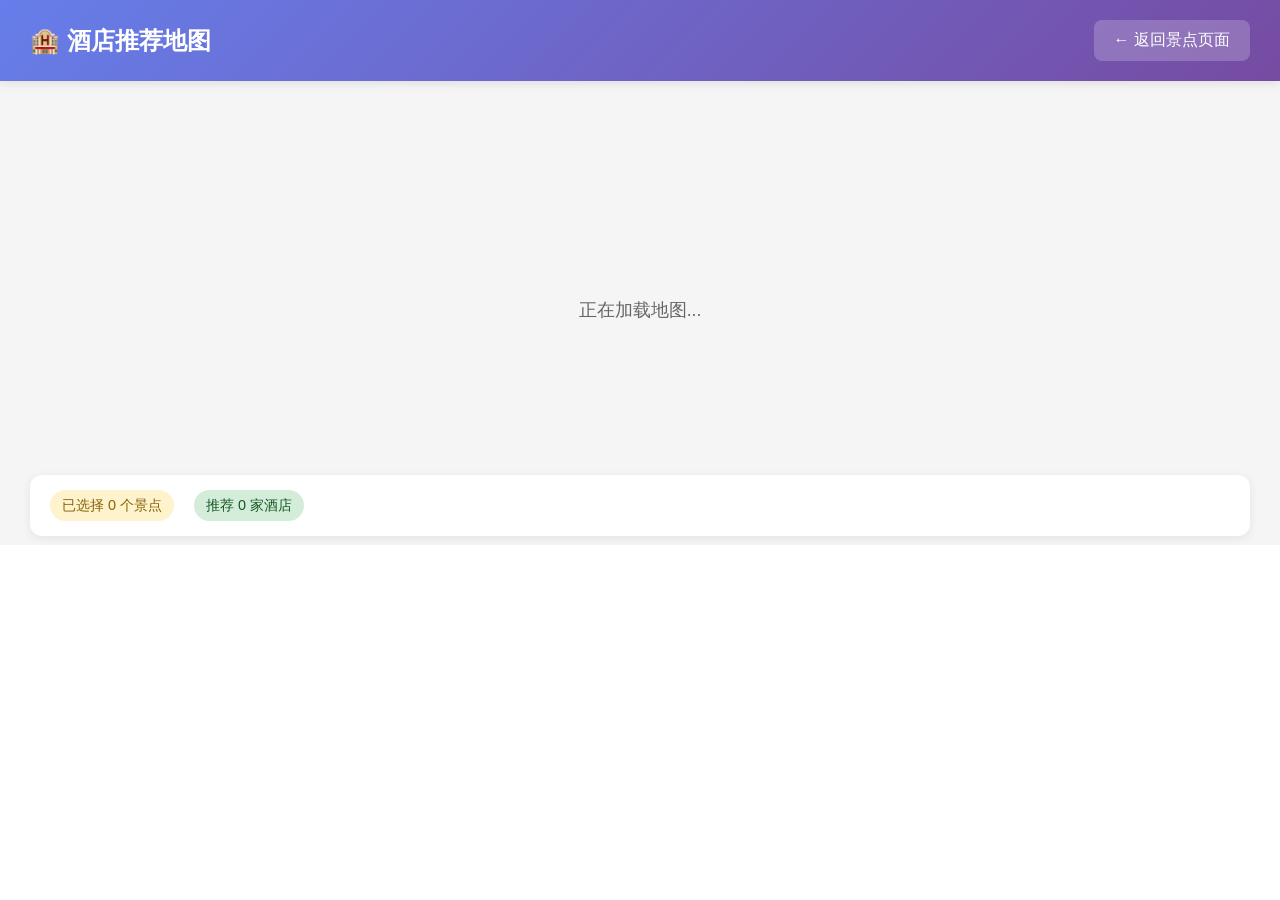
<file: src/main/resources/static/hotel.html>
<!DOCTYPE html>
<html lang="zh-CN">
<head>
    <meta charset="UTF-8">
    <meta name="viewport" content="width=device-width, initial-scale=1.0">
    <title>酒店推荐 - Easy Travel</title>
    <style>
        * {
            margin: 0;
            padding: 0;
            box-sizing: border-box;
        }

        body {
            font-family: -apple-system, BlinkMacSystemFont, 'Segoe UI', Roboto, 'Helvetica Neue', Arial, sans-serif;
            background: #f5f5f5;
            min-height: 100vh;
        }

        .header {
            background: linear-gradient(135deg, #667eea 0%, #764ba2 100%);
            color: white;
            padding: 20px 30px;
            display: flex;
            justify-content: space-between;
            align-items: center;
            box-shadow: 0 2px 10px rgba(0, 0, 0, 0.1);
            position: relative;
            z-index: 1000;
        }

        .header h1 {
            font-size: 1.5em;
            font-weight: 600;
        }

        .back-btn {
            padding: 10px 20px;
            background: rgba(255, 255, 255, 0.2);
            color: white;
            border: none;
            border-radius: 8px;
            cursor: pointer;
            text-decoration: none;
            transition: all 0.3s ease;
            font-size: 1em;
            -webkit-tap-highlight-color: transparent;
        }

        .back-btn:hover {
            background: rgba(255, 255, 255, 0.3);
        }

        .back-btn:active {
            background: rgba(255, 255, 255, 0.4);
            transform: scale(0.98);
        }

        .map-container {
            position: fixed;
            top: 60px;
            left: 0;
            right: 0;
            height: 400px;
            z-index: 100;
        }

        .info-panel {
            position: fixed;
            top: 545px;
            left: 0;
            right: 0;
            bottom: 0;
            padding: 0 30px 30px;
            background: white;
            overflow-y: auto;
        }

        .hotels-list {
            display: grid;
            grid-template-columns: repeat(auto-fill, minmax(280px, 1fr));
            gap: 15px;
            padding-top: 15px;
        }

        .panel-header {
            position: fixed;
            top: 475px;
            left: 30px;
            right: 30px;
            display: flex;
            gap: 20px;
            padding: 15px 20px;
            background: white;
            border-radius: 12px;
            box-shadow: 0 2px 10px rgba(0, 0, 0, 0.08);
            z-index: 101;
        }

        .badge {
            padding: 6px 12px;
            border-radius: 20px;
            font-size: 0.9em;
        }

        .badge-spot {
            background: #fff3cd;
            color: #856404;
        }

        .badge-hotel {
            background: #d4edda;
            color: #155724;
        }

        .hotels-list {
            display: grid;
            grid-template-columns: repeat(auto-fill, minmax(280px, 1fr));
            gap: 15px;
        }

        .hotel-card {
            background: #f8f9fa;
            border-radius: 12px;
            padding: 15px;
            border: 1px solid #e9ecef;
        }

        .hotel-name {
            font-size: 1.1em;
            font-weight: 600;
            color: #333;
            margin-bottom: 8px;
        }

        .hotel-address {
            font-size: 0.85em;
            color: #666;
            margin-bottom: 10px;
            line-height: 1.4;
        }

        .hotel-rating {
            display: flex;
            align-items: center;
            gap: 5px;
        }

        .rating-star {
            color: #ffc107;
        }

        .rating-score {
            font-weight: 600;
            color: #333;
        }

        .loading {
            display: flex;
            justify-content: center;
            align-items: center;
            height: 500px;
            color: #666;
            font-size: 1.1em;
        }

        .error-msg {
            display: flex;
            justify-content: center;
            align-items: center;
            height: 500px;
            color: #dc3545;
            font-size: 1.1em;
        }

        @media (max-width: 768px) {
            .header {
                padding: 16px 15px;
            }

            .header h1 {
                font-size: 1.25em;
            }

            .back-btn {
                padding: 8px 16px;
                font-size: 0.9em;
            }

            .map-container {
                top: 58px;
                height: 350px;
            }

            .panel-header {
                top: 420px;
                left: 15px;
                right: 15px;
                gap: 12px;
                padding: 12px 15px;
            }

            .info-panel {
                top: 485px;
                padding: 0 15px 30px;
            }

            .badge {
                padding: 5px 10px;
                font-size: 0.85em;
            }

            .hotels-list {
                grid-template-columns: 1fr;
                gap: 12px;
            }

            .hotel-card {
                padding: 14px;
            }

            .hotel-name {
                font-size: 1.05em;
            }

            .hotel-address {
                font-size: 0.82em;
            }

            .loading, .error-msg {
                height: 350px;
                font-size: 1em;
            }
        }

        @media (max-width: 480px) {
            .header {
                padding: 14px 12px;
            }

            .header h1 {
                font-size: 1.1em;
            }

            .back-btn {
                padding: 6px 12px;
                font-size: 0.85em;
            }

            .map-container {
                top: 54px;
                height: 300px;
            }

            .panel-header {
                top: 365px;
                left: 12px;
                right: 12px;
                gap: 10px;
                padding: 10px 12px;
            }

            .info-panel {
                top: 425px;
                padding: 0 12px 30px;
            }

            .hotel-card {
                padding: 12px;
            }

            .loading, .error-msg {
                height: 300px;
                font-size: 0.95em;
            }
        }
    </style>
</head>
<body>
    <div class="header">
        <h1>🏨 酒店推荐地图</h1>
        <button class="back-btn" id="backBtn">← 返回景点页面</button>
    </div>

    <div class="map-container" id="mapContainer">
        <div class="loading" id="loading">正在加载地图...</div>
    </div>

    <div class="info-panel">
        <div class="panel-header">
            <span class="badge badge-spot" id="spotCount">已选择 0 个景点</span>
            <span class="badge badge-hotel" id="hotelCount">推荐 0 家酒店</span>
        </div>
        <div class="hotels-list" id="hotelsList"></div>
    </div>

    <script type="text/javascript">
        window._AMapSecurityConfig = {
            securityJsCode: 'c816268de3f5d06ca7e05137db374973'
        };
    </script>
    <script type="text/javascript" src="https://webapi.amap.com/maps?v=1.4.15&key=27b998c05caecb5f5df27711af34820c&callback=initMap"></script>
    <script>
        let map = null;
        let spotMarkers = [];
        let hotelMarkers = [];
        let spotData = [];
        let hotelData = [];
        let currentInfoWindow = null;

        function initMap() {
            try {
                map = new AMap.Map('mapContainer', {
                    zoom: 12,
                    center: [116.397428, 39.90923],
                    layers: [
                        new AMap.TileLayer()
                    ],
                    zoomEnable: true,
                    scrollWheel: true,
                    doubleClickZoom: true,
                    dragEnable: true
                });

                AMap.plugin('AMap.ToolBar', function() {
                    map.addControl(new AMap.ToolBar());
                });

                map.on('complete', function() {
                    document.getElementById('loading').style.display = 'none';
                    loadDataFromStorage();
                });

                map.on('click', function(e) {
                    if (currentInfoWindow) {
                        currentInfoWindow.close();
                        currentInfoWindow = null;
                    }
                });

                map.on('error', function(e) {
                    console.error('地图加载错误:', e);
                    document.getElementById('loading').style.display = 'none';
                    document.getElementById('mapContainer').innerHTML = '<div class="error-msg">地图加载失败，请刷新重试</div>';
                });
            } catch (e) {
                console.error('初始化地图失败:', e);
                document.getElementById('loading').style.display = 'none';
                document.getElementById('mapContainer').innerHTML = '<div class="error-msg">地图初始化失败，请刷新重试</div>';
            }
        }

        function loadDataFromStorage() {
            try {
                const spotStr = sessionStorage.getItem('spotData');
                const hotelStr = sessionStorage.getItem('hotelData');
                
                if (spotStr) {
                    spotData = JSON.parse(spotStr);
                    sessionStorage.removeItem('spotData');
                }
                if (hotelStr) {
                    hotelData = JSON.parse(hotelStr);
                    sessionStorage.removeItem('hotelData');
                }
            } catch (e) {
                console.error('Failed to load data from sessionStorage:', e);
            }
            
            showHotels();
        }

        function showHotels() {
            const spots = spotData || [];
            const hotels = hotelData || [];
            const mapContainer = document.getElementById('mapContainer');
            const loading = document.getElementById('loading');

            document.getElementById('spotCount').textContent = `已选择 ${spots.length} 个景点`;
            document.getElementById('hotelCount').textContent = `推荐 ${hotels.length} 家酒店`;

            console.log('景点数据:', spots);
            console.log('酒店数据:', hotels);

            if (!map) {
                setTimeout(showHotels, 100);
                return;
            }

            loading.style.display = 'none';

            clearMarkers();

            const allPoints = [];

            spots.forEach((spot, index) => {
                if (spot.location) {
                    const [lng, lat] = spot.location.split(',').map(Number);
                    allPoints.push([lng, lat]);
                }
            });

            hotels.forEach((hotel, index) => {
                if (hotel.location) {
                    const [lng, lat] = hotel.location.split(',').map(Number);
                    allPoints.push([lng, lat]);
                }
            });

            if (allPoints.length > 0) {
                const centerLng = allPoints.reduce((sum, p) => sum + p[0], 0) / allPoints.length;
                const centerLat = allPoints.reduce((sum, p) => sum + p[1], 0) / allPoints.length;
                map.setCenter([centerLng, centerLat]);
                setTimeout(() => {
                    map.setFitView(allPoints, 100);
                }, 100);
            }

            spots.forEach((spot, index) => {
                if (spot.location) {
                    const [lng, lat] = spot.location.split(',').map(Number);

                    const marker = new AMap.Marker({
                        position: [lng, lat],
                        icon: new AMap.Icon({
                            size: new AMap.Size(18, 18),
                            image: 'https://webapi.amap.com/theme/v1.3/markers/n/mark_b.png',
                            imageSize: new AMap.Size(18, 18)
                        }),
                        title: spot.name
                    });

                    const infoWindow = new AMap.InfoWindow({
                        content: `<div style="padding: 10px;">
                            <strong>${escapeHtml(spot.name)}</strong><br>
                            <div style="color: #666; font-size: 0.9em; margin-top: 5px;">${escapeHtml(spot.address || '地址暂无')}</div>
                            <div style="color: #ffc107; margin-top: 5px;">★ ${escapeHtml(spot.rating || '0.0')}</div>
                        </div>`
                    });

                    marker.on('click', function() {
                        if (currentInfoWindow) {
                            currentInfoWindow.close();
                        }
                        infoWindow.open(map, marker.getPosition());
                        currentInfoWindow = infoWindow;
                    });

                    map.add(marker);
                    spotMarkers.push(marker);
                }
            });

            hotels.forEach((hotel, index) => {
                if (hotel.location) {
                    const [lng, lat] = hotel.location.split(',').map(Number);

                    const marker = new AMap.Marker({
                        position: [lng, lat],
                        icon: new AMap.Icon({
                            size: new AMap.Size(18, 18),
                            image: 'https://webapi.amap.com/theme/v1.3/markers/n/mark_r.png',
                            imageSize: new AMap.Size(18, 18)
                        }),
                        title: hotel.name
                    });

                    const infoWindow = new AMap.InfoWindow({
                        content: `<div style="padding: 10px;">
                            <strong>🏨 ${escapeHtml(hotel.name)}</strong><br>
                            <div style="color: #666; font-size: 0.9em; margin-top: 5px;">${escapeHtml(hotel.address || '地址暂无')}</div>
                            <div style="color: #ffc107; margin-top: 5px;">★ ${escapeHtml(hotel.rating || '0.0')}</div>
                        </div>`
                    });

                    marker.on('click', function() {
                        if (currentInfoWindow) {
                            currentInfoWindow.close();
                        }
                        infoWindow.open(map, marker.getPosition());
                        currentInfoWindow = infoWindow;
                    });

                    map.add(marker);
                    hotelMarkers.push(marker);
                }
            });

            renderHotelsList(hotels);
        }

        function clearMarkers() {
            spotMarkers.forEach(marker => map.remove(marker));
            hotelMarkers.forEach(marker => map.remove(marker));
            spotMarkers = [];
            hotelMarkers = [];
        }

        function renderHotelsList(hotels) {
            const container = document.getElementById('hotelsList');

            if (!hotels || hotels.length === 0) {
                container.innerHTML = '<div style="text-align: center; color: #999; padding: 20px;">未找到相关酒店</div>';
                return;
            }

            const html = hotels.map(hotel => `
                <div class="hotel-card">
                    <div class="hotel-name">🏨 ${escapeHtml(hotel.name)}</div>
                    <div class="hotel-address">${escapeHtml(hotel.address || '地址暂无')}</div>
                    <div class="hotel-rating">
                        <span class="rating-star">★</span>
                        <span class="rating-score">${escapeHtml(hotel.rating || '0.0')}</span>
                    </div>
                </div>
            `).join('');

            container.innerHTML = html;
        }

        function escapeHtml(text) {
            if (!text) return '';
            const div = document.createElement('div');
            div.textContent = text;
            return div.innerHTML;
        }

        function goBack() {
            console.log('返回按钮被点击');
            console.log('当前历史记录长度:', window.history.length);
            // 使用 history.back() 返回
            window.history.back();
        }

        // 页面加载完成后绑定事件
        document.addEventListener('DOMContentLoaded', function() {
            const backBtn = document.getElementById('backBtn');
            if (backBtn) {
                backBtn.addEventListener('click', function(e) {
                    e.preventDefault();
                    console.log('按钮点击事件触发');
                    goBack();
                });
                console.log('返回按钮事件已绑定');
            } else {
                console.error('未找到返回按钮元素');
            }
            
            // 监听浏览器后退事件
            window.addEventListener('popstate', function(e) {
                console.log('检测到浏览器后退事件');
                // 直接跳转到 index.html
                window.location.href = 'index.html';
            });
            
            // 手动添加一个历史记录，确保可以返回
            window.history.pushState({page: 'hotel'}, '', window.location.href);
            console.log('已添加历史记录');
        });

        if (window.spotData && window.hotelData) {
            if (window.AMap) {
                initMap();
            } else {
                setTimeout(function() {
                    if (window.AMap) {
                        initMap();
                    }
                }, 500);
            }
        }
    </script>
</body>
</html>
</file>
